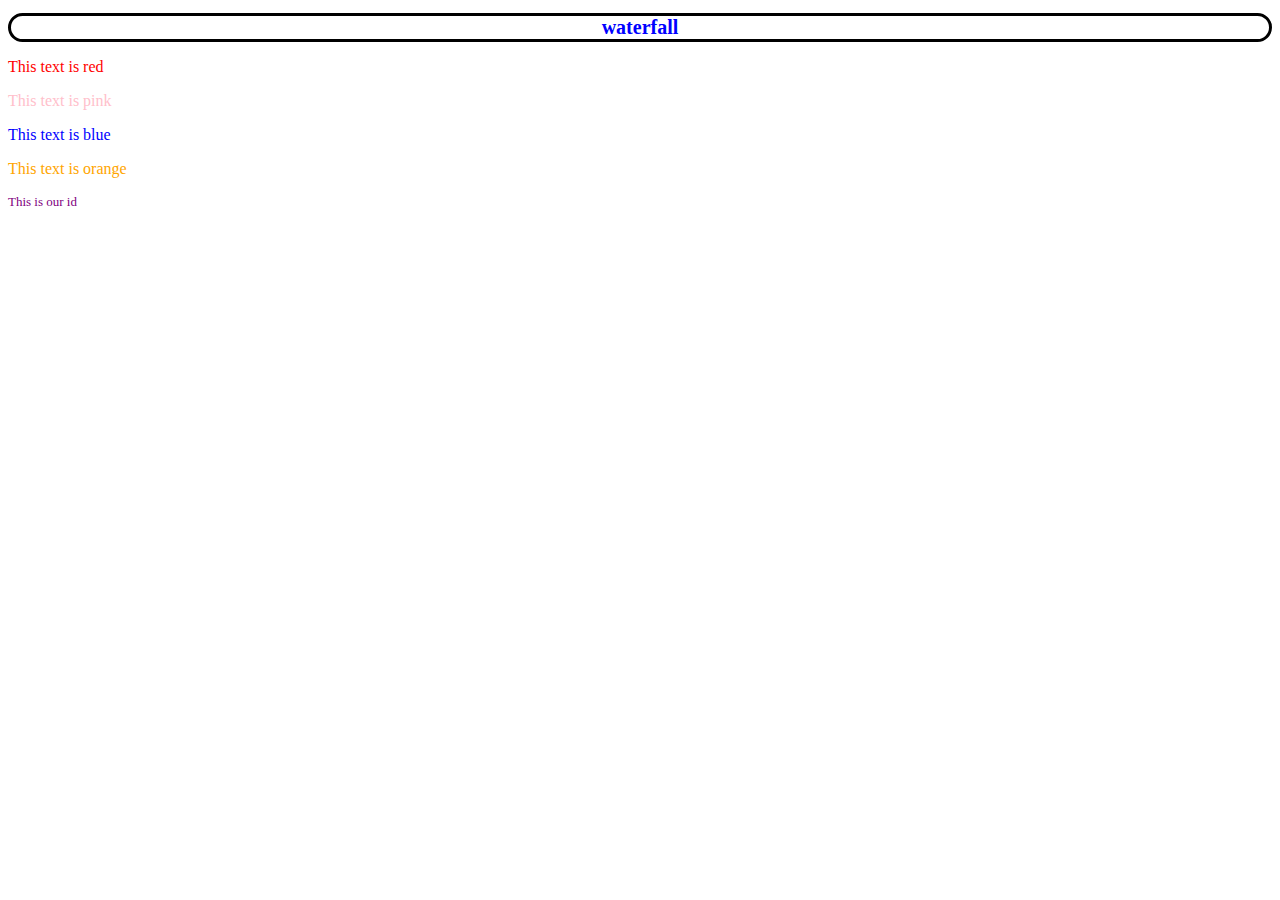
<file: wednesday9-21.html>
<!DOCTYPE html>
<html lang="en">
  <head>
    <meta charset="UTF-8" />
    <meta http-equiv="X-UA-Compatible" content="IE=edge" />
    <meta name="viewport" content="width=device-width, initial-scale=1.0" />
    <title>Documentsheet</title>
    <link rel="stylesheet" href="./wednesday9-21.css" />
    <style></style>
  </head>
  <body>
    <h1 class="awesomeheading">waterfall</h1>
    <p class="red">This text is red</p>
    <p class="pink">This text is pink</p>
    <p class="blue">This text is blue</p>
    <p class="orange">This text is orange</p>
    <p id="small_purple">This is our id</p>
  </body>
</html>
</file>
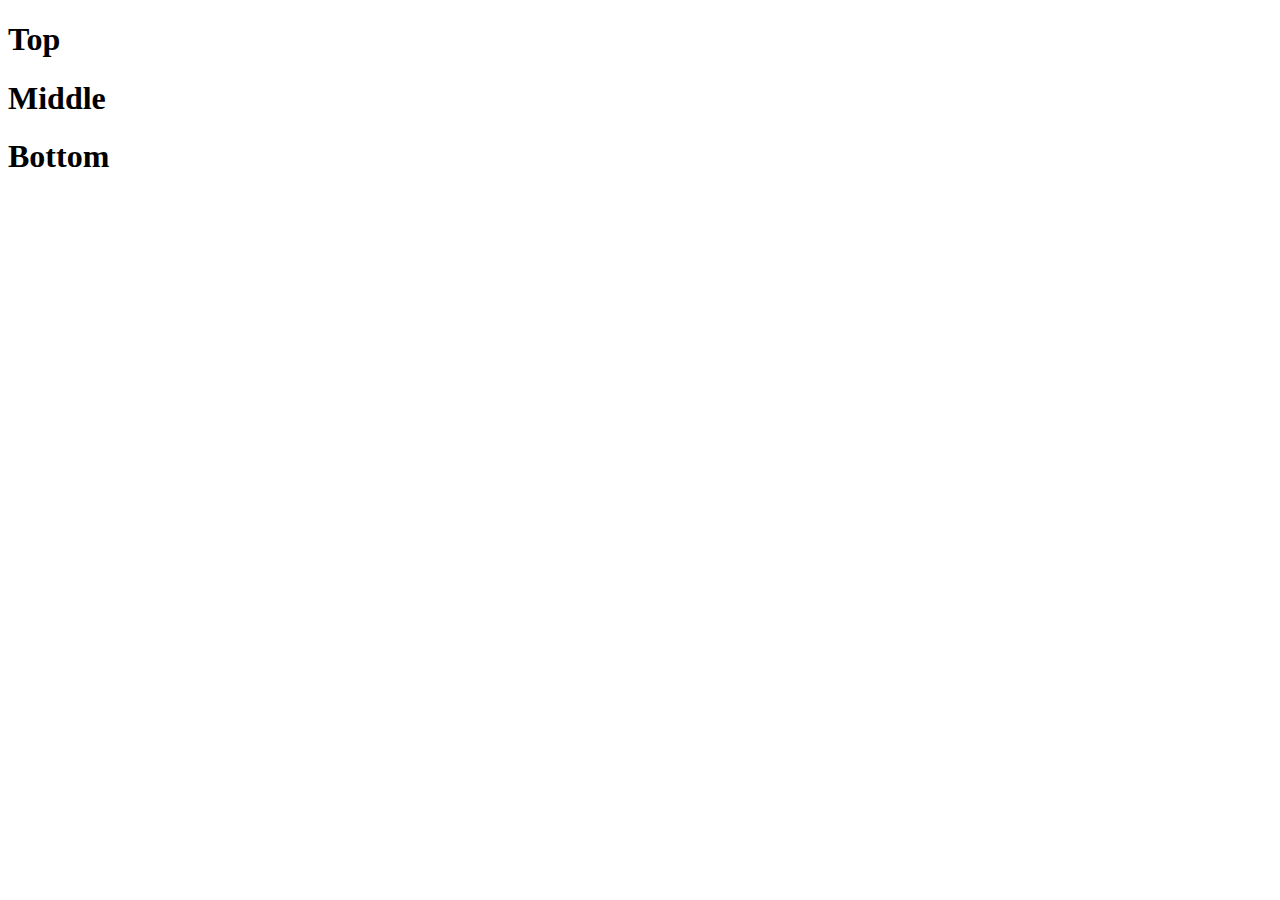
<file: stretch&practice/week5-1stretch.html>
<!DOCTYPE html>
<html lang="en">
  <head>
    <meta charset="UTF-8" />
    <meta http-equiv="X-UA-Compatible" content="IE=edge" />
    <meta name="viewport" content="width=device-width, initial-scale=1.0" />
    <title>Document</title>
    <link href="../week5-1stretchcss" />
  </head>
  <body>
    <h1 class="top">Top</h1>
    <h1 class="middle">Middle</h1>
    <h1 class="bottom">Bottom</h1>
  </body>
</html>
</file>
<file: wednesday9-21.css>
.awesomeheading {
  font-size: 20px;
  color: blue;
  text-align: center;
  border: 3px solid black;
  border-radius: 50px;
}
.red {
  color: red;
}
.blue {
  color: blue;
}
.pink {
  color: pink;
}
.orange {
  color: orange;
}
#small_purple {
  font-size: small;
  color: purple;
}
</file>
